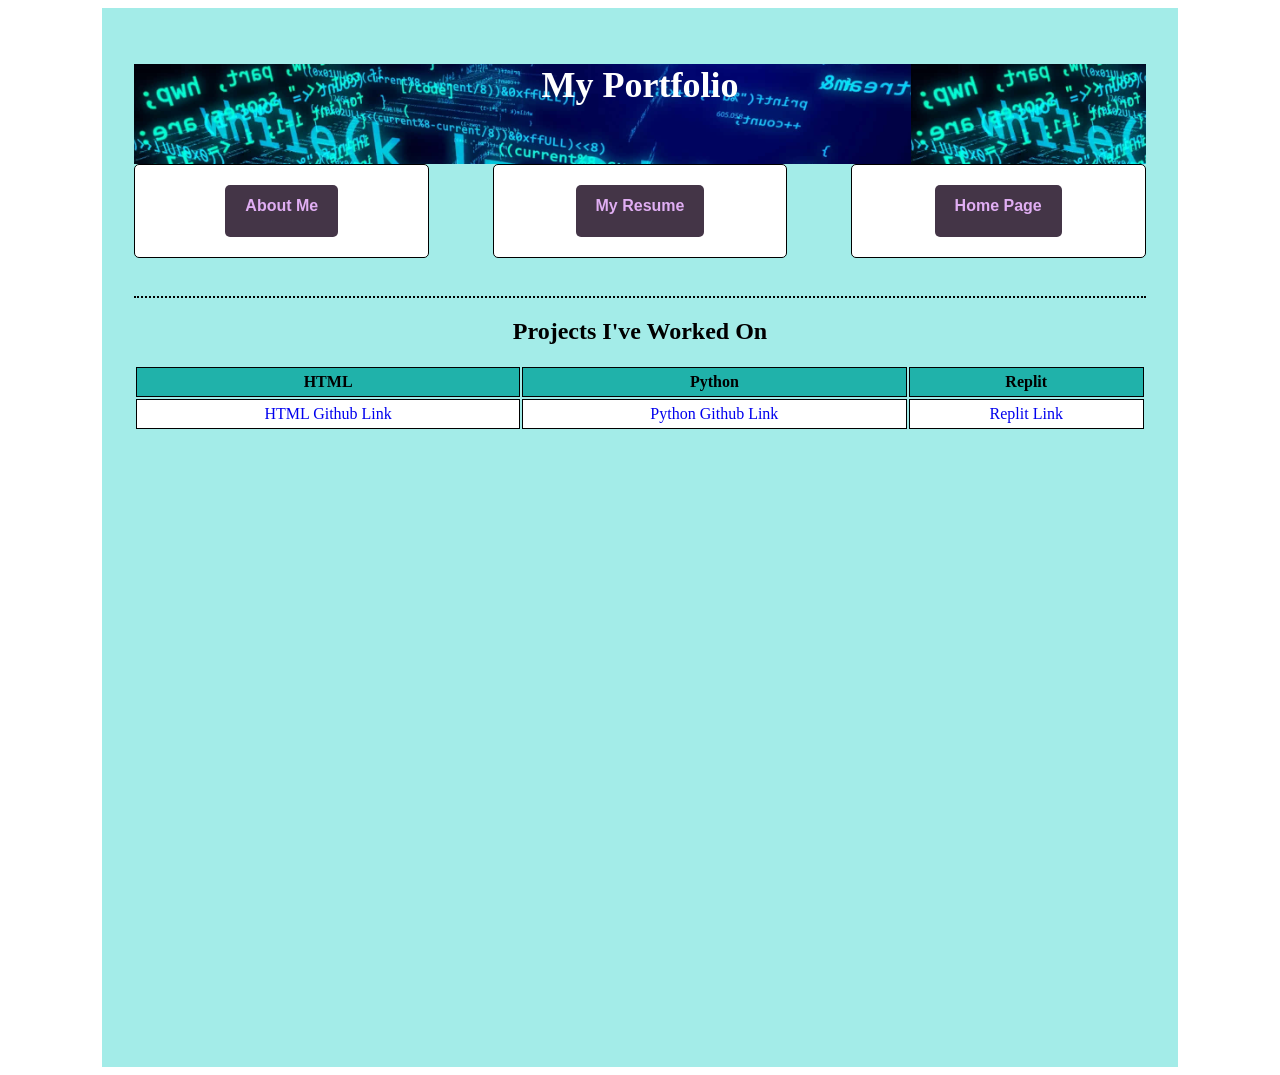
<file: index.html>
<!DOCTYPE html>
<html>
    <head>
        <meta charset="utf-8">
        <title>My Portfolio</title>
        <link rel="stylesheet" href="style.css">
    </head>
    <body>
        <div id="wrapper">
    <header>
        <h1>My Portfolio</h1>
    </header>
    <nav>

    </nav>
<div class="card-grid">
    <div class="card"><button class="card-button"><a class="link" href="aboutMe.html">About Me</a></button></div>
    <div class="card"><button class="card-button"><a class="link" href="resume.html">My Resume</a></button></div>
    <div class="card"><button class="card-button"><a class="link" href="index.html">Home Page</a></button></div>
    </div>

<hr class="dotted-line">
<h2>Projects I've Worked On</h2>

<table style="width:100%">
    <tr>
        <th>HTML</th>
        <th>Python</th>
        <th>Replit</th>
    </tr>
       
    <tr>
        <td><a href="https://github.com/JCook28/HTML">HTML Github Link</a></td>
        <td><a href="https://github.com/JCook28/Python">Python Github Link</a></td>
        <td><a href="https://replit.com/@johanacook07/Emoji-Matching-25">Replit Link</a></td>
    </tr>

</table>

<iframe src="https://trinket.io/embed/python/33e06b53fd9d" width="100%" height="600" frameborder="0" marginwidth="0" marginheight="0" allowfullscreen></iframe>    </div>


    </body>
</html>
</file>
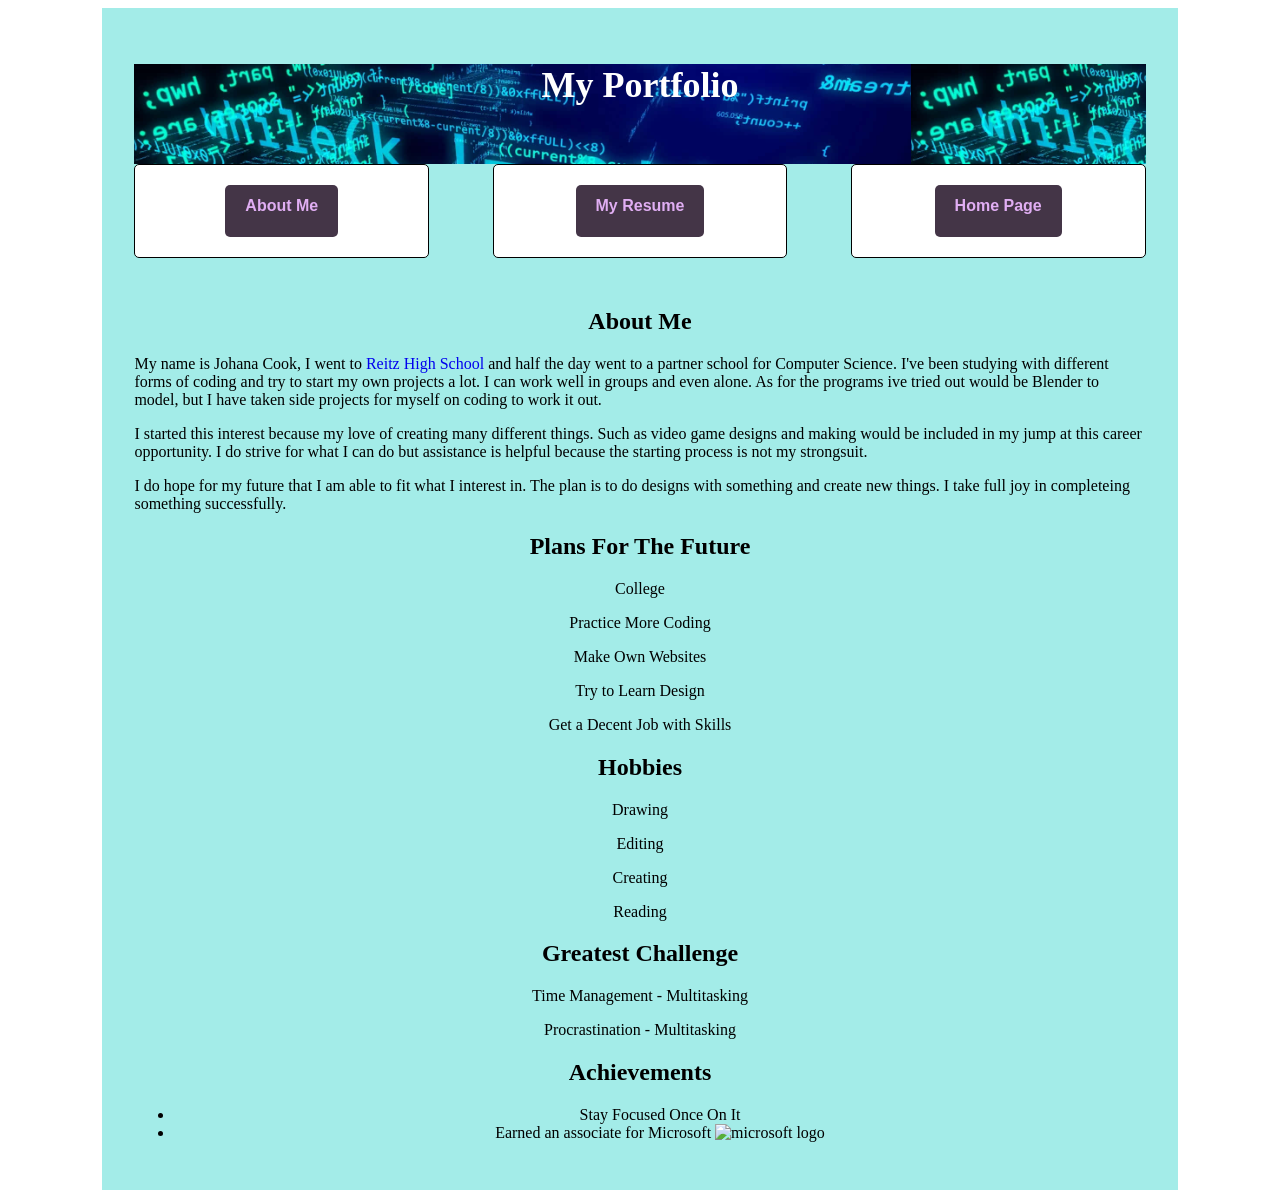
<file: aboutMe.html>
<!DOCTYPE html>
<html>
    <head>
        <meta charset="utf-8">
        <title>About Me</title>
        <link rel="stylesheet" href="style.css">
    </head>
    <body>
        <div id="wrapper">
    <header>
        <h1>My Portfolio</h1>
    </header>

    <div class="card-grid">
        <div class="card"><button class="card-button"><a class="link" href="aboutMe.html">About Me</a></button></div>
        <div class="card"><button class="card-button"><a class="link" href="resume.html">My Resume</a></button></div>
        <div class="card"><button class="card-button"><a class="link" href="index.html">Home Page</a></button></div>
        </div>

    <h2>About Me</h2>
    <p>My name is Johana Cook, I went to <a href="https://reitz.evscschools.com/">Reitz High School</a> and half the day went to a partner school for Computer Science. I've been studying with different forms of coding and try to start my own projects a lot. I can work well in groups and even alone. As for the programs ive tried out would be Blender to model, but I have taken side projects for myself on coding to work it out.</p>

    <p>I started this interest because my love of creating many different things. Such as video game designs and making would be included in my jump at this career opportunity. I do strive for what I can do but assistance is helpful because the starting process is not my strongsuit.</p>

    <p>I do hope for my future that I am able to fit what I interest in. The plan is to do designs with something and create new things. I take full joy in completeing something successfully.</p>
    <h2>Plans For The Future</h2>
    <div class="middle">
        <p>College</p>
        <p>Practice More Coding</p>
        <p>Make Own Websites</p>
        <p>Try to Learn Design</p>
        <p>Get a Decent Job with Skills</p>
    </div>
    <h2>
        Hobbies
    </h2>
    <div class="middle">
    <p>Drawing</p>
    <p>Editing</p>
    <p>Creating</p>
    <p>Reading</p>
    </div>
    <h2>
        Greatest Challenge
    </h2>
    <p class="middle">
        Time Management - Multitasking</p>
        <p class="middle">Procrastination - Multitasking
    </p>
    <h2>
        Achievements
    </h2>
    <ul class="middle">
    <li>Stay Focused Once On It </li>
    <li>Earned an associate for Microsoft <img href="Assets/microsoftLogo.png" alt="microsoft logo" ></li>
    </ul>
</div>
</body>
</html>
</file>
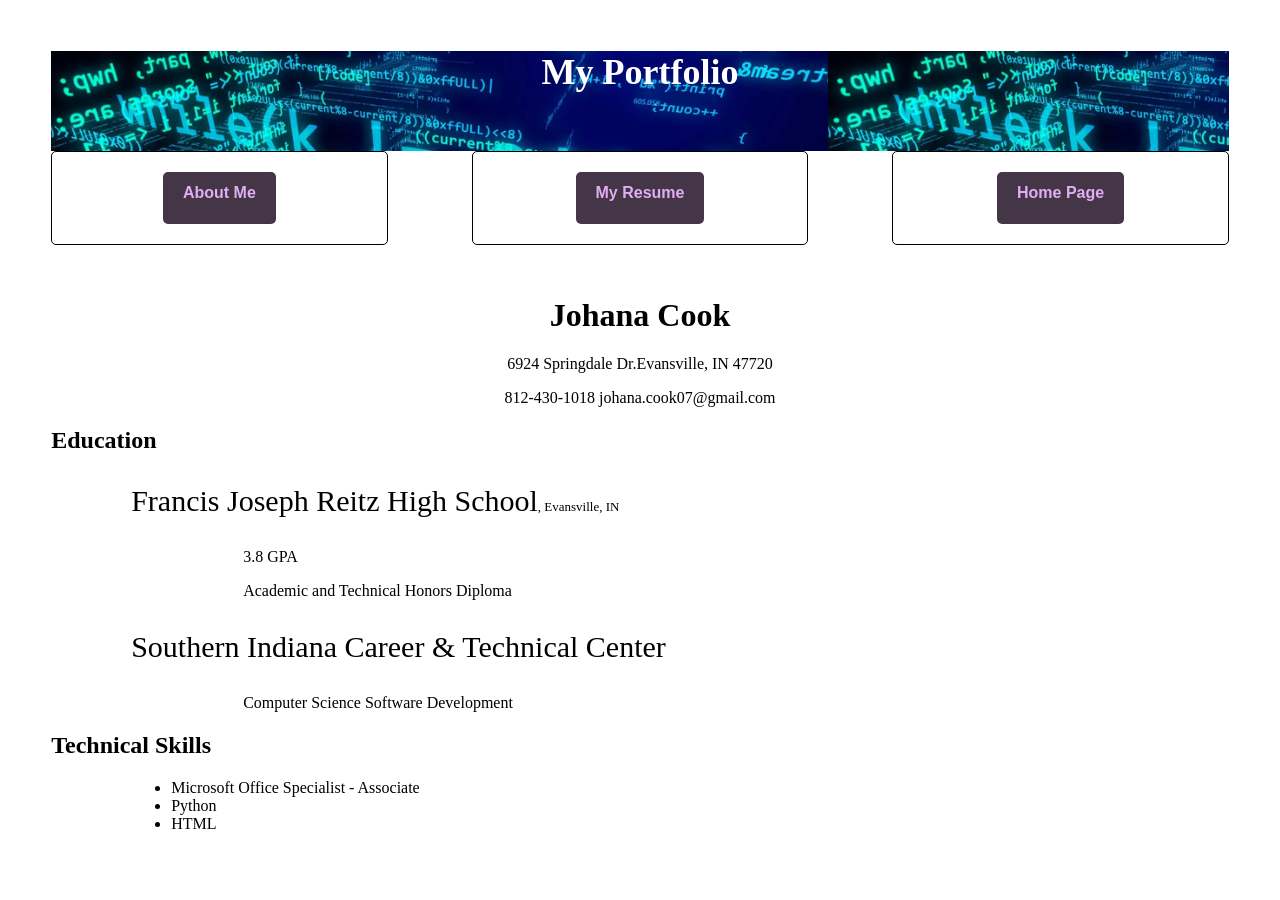
<file: resume.html>
<!DOCTYPE html>
<html>
    <meta charset="utf-8">
    <link href="style.css" rel="stylesheet">
    <title>My Resume</title>
    <head>
        <header>
            <h1>My Portfolio</h1>
        </header>

        <div class="card-grid">
            <div class="card"><button class="card-button"><a class="link" href="aboutMe.html">About Me</a></button></div>
            <div class="card"><button class="card-button"><a class="link" href="resume.html">My Resume</a></button></div>
            <div class="card"><button class="card-button"><a class="link" href="index.html">Home Page</a></button></div>
            </div>

        <div class="resume-intro">
            <h1>Johana Cook</h1>
            <p>6924 Springdale Dr.Evansville, IN 47720</p>
            <p>812-430-1018   johana.cook07@gmail.com</p>
        </div>
    </head>
    <body class="res-body">
        <h2 class="res-headings">
            Education
        </h2>
        <div class="tab">
        <p class="large-text">Francis Joseph Reitz High School<span class="small-text">, Evansville, IN</span></p>
        <div class="tab-tab">
        <p>3.8 GPA</p>
        <p>Academic and Technical Honors Diploma</p>
        </div>
        <div>
            <p class="large-text"><a href="https://sictc.evscschools.com/">Southern Indiana Career & Technical Center</a></p>
            <p class="tab-tab">Computer Science Software Development</p>
            </div>
        </div>
        <h2 class="res-headings">
            Technical Skills
        </h2>
        <div class="tab">
        <ul>
            <li>Microsoft Office Specialist - Associate</li>
            <li>Python</li>
            <li>HTML</li>
        </ul>
        </div>

    </body>
</html>
</file>
<file: style.css>
@media(min-width: 1024px){

    #wrapper{
        padding: 2em;
        margin: auto;
        width: 80%;
        background-color: #A3ECE8;
    }

    header{
        background-image: url("Assets/background.png.png");
        color: white;
        height: 100px;
        text-align: center;
        font-size: large;
    }
    .card{
        width: 25%;
        min-width: 200px;
        margin-bottom: 30px;
        border: 1px solid black;
        border-radius: 5px;
        padding: 20px;
        text-align: center;
        background-color: white;
    }

    .link{
        font-weight: bold;
        margin-bottom: 10px;
        text-decoration: none;
    }

    .card-grid{
        display: flex;
        justify-content: space-between;
        flex-wrap: wrap;
    }

    .dotted-line{
        border: none;
        border-top: 2px dotted black;
    }

    h2{
        text-align: center;
    }

    .card-grid a:link{text-decoration: none; display: block; color: #E0AEF3;}
    .card-grid a:visited{text-decoration: none; display: block; color: #9F76AF;}
    .card-grid a:hover{text-decoration: none; display: block; color: #9F76AF;}

    .card-button{
        background-color: rgb(68, 53, 71);
        padding: 12px 20px;
        border: none;
        font-size: 16px;
        border-radius: 5px;
        text-align: center;
        
    div button:link{text-decoration: none; display: block; color: white;}
    div button:visited{text-decoration: none; display: block; color: grey;}
    div button:hover{text-decoration: none; display: block; color: grey;}
    }

    /* For the Resume Page */

    .resume-intro{
        text-align: center;
    }

    .res-headings{
        text-align: left;
    }

    .tab{
        padding-left: 5em;
    }
    .small-text{
        font-size: small;
    }
    .large-text{
        font-size: 30px;
        color: black;
    }

    .large-text a:link{text-decoration: none; display: block; color: black;}
    .large-text a:visited{text-decoration: none; display: block; color: black;}
    .large-text a:hover{text-decoration: none; display: block; color: grey;}

    .large-text a{
        color: black;
    }

    .tab-tab{
        padding-left: 7em;
    }

    .res-body{
        margin: 4%;
    }

    a{
        text-decoration: none;
    }

    .middle{
        text-align: center;
    }

    th{
        border: 1px solid black;
        padding: 5px;
        text-align: center;
        background-color: lightseagreen;
    }

    td{
        border: 1px solid black;
        padding: 5px;
        text-align: center;
        background-color: white;
    }
}


@media(max-width: 1024px) and (min-width: 600px){
    #wrapper{
        padding: 2em;
        margin: auto;
        width: 80%;
        background-color: #A3ECE8;
    }

    header{
        background-image: url("Assets/background.png.png");
        color: white;
        height: 100px;
        text-align: center;
        font-size: large;
    }
    .card{
        width: 25%;
        min-width: 200px;
        margin-bottom: 30px;
        border: 1px solid black;
        border-radius: 5px;
        padding: 20px;
        text-align: center;
        background-color: white;
    }

    .link{
        font-weight: bold;
        margin-bottom: 10px;
        text-decoration: none;
    }

    .card-grid{
        display: flex;
        justify-content: space-between;
        flex-wrap: wrap;
    }

    .dotted-line{
        border: none;
        border-top: 2px dotted black;
    }

    h2{
        text-align: center;
    }

    .card-grid a:link{text-decoration: none; display: block; color: #E0AEF3;}
    .card-grid a:visited{text-decoration: none; display: block; color: #9F76AF;}
    .card-grid a:hover{text-decoration: none; display: block; color: #9F76AF;}

    .card-button{
        background-color: rgb(68, 53, 71);
        padding: 12px 20px;
        border: none;
        font-size: 16px;
        border-radius: 5px;
        text-align: center;
        
    div button:link{text-decoration: none; display: block; color: white;}
    div button:visited{text-decoration: none; display: block; color: grey;}
    div button:hover{text-decoration: none; display: block; color: grey;}
    }

    /* For the Resume Page */

    .resume-intro{
        text-align: center;
    }

    .res-headings{
        text-align: left;
    }

    .tab{
        padding-left: 5em;
    }
    .small-text{
        font-size: small;
    }
    .large-text{
        font-size: 30px;
        color: black;
    }

    .large-text a:link{text-decoration: none; display: block; color: black;}
    .large-text a:visited{text-decoration: none; display: block; color: black;}
    .large-text a:hover{text-decoration: none; display: block; color: grey;}

    .large-text a{
        color: black;
    }

    .tab-tab{
        padding-left: 7em;
    }

    .res-body{
        margin: 4%;
    }

    a{
        text-decoration: none;
    }

    .middle{
        text-align: center;
    }

    th{
        border: 1px solid black;
        padding: 5px;
        text-align: center;
        background-color: lightseagreen;
    }

    td{
        border: 1px solid black;
        padding: 5px;
        text-align: center;
        background-color: white;
    }
}
</file>
